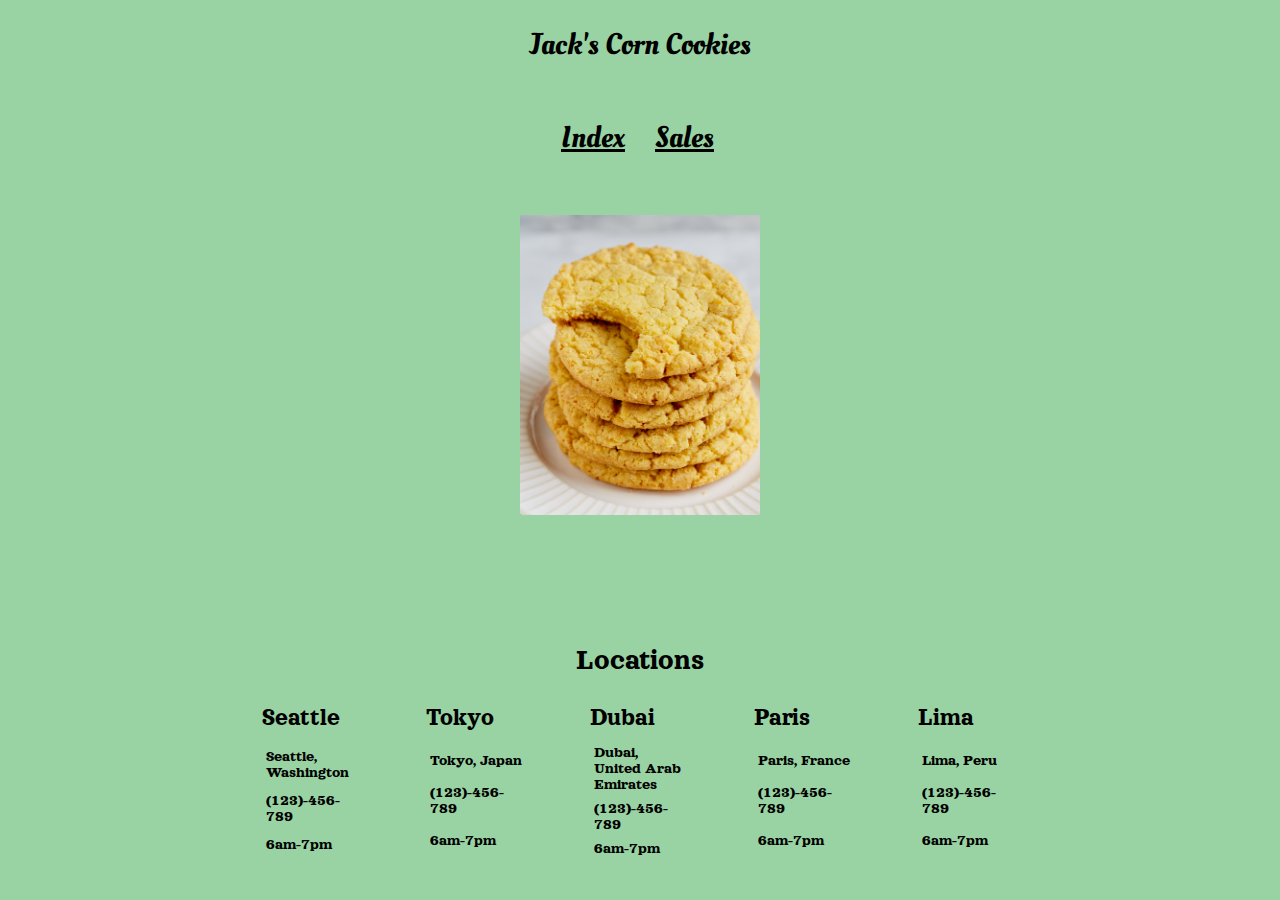
<file: index.html>
<!DOCTYPE html>

<html>

<head>
    <title>Corn Cookies!</title>

    <link rel="stylesheet" href="css/reset.css">
    <link rel="stylesheet" href="css/home.css">
</head>

<body>
    <div class="parent">
    <header>
        <h1>Jack's Corn Cookies</h1>
        <nav>
            <ul class="sub-grid">
                <li>
                    <a href="index.html">Index</a>
                </li>
                <li>
                    <a href="sales.html">Sales</a>
                </li>
            </ul>
        </nav>
    </header>

    <section><img src="css/images/corn cookie solo picture.jpeg"></section>

    <main class="child-1">
        <h2>Locations</h2>
            <dl id="sub-grid2">
                <div>
                    <dt>Seattle</dt>
                    <dd>Seattle, Washington</dd>
                    <dd>(123)-456-789</dd>
                    <dd>6am-7pm</dd>
                </div>
                <div>
                    <dt>Tokyo</dt>
                    <dd>Tokyo, Japan</dd>
                    <dd>(123)-456-789</dd>
                    <dd>6am-7pm</dd>
                </div>
                <div>
                    <dt>Dubai</dt>
                    <dd>Dubai, United Arab Emirates</dd>
                    <dd>(123)-456-789</dd>
                    <dd>6am-7pm</dd>
                </div>
                <div>
                    <dt>Paris</dt>
                    <dd>Paris, France</dd>
                    <dd>(123)-456-789</dd>
                    <dd>6am-7pm</dd>
                </div>
                <div>
                    <dt>Lima</dt>
                    <dd>Lima, Peru</dd>
                    <dd>(123)-456-789</dd>
                    <dd>6am-7pm</dd>
                </div>
            </dl>
    </main>
    </div>
    <!-- <script src="/js/app.js"></script> -->
</body>

</html>
</file>
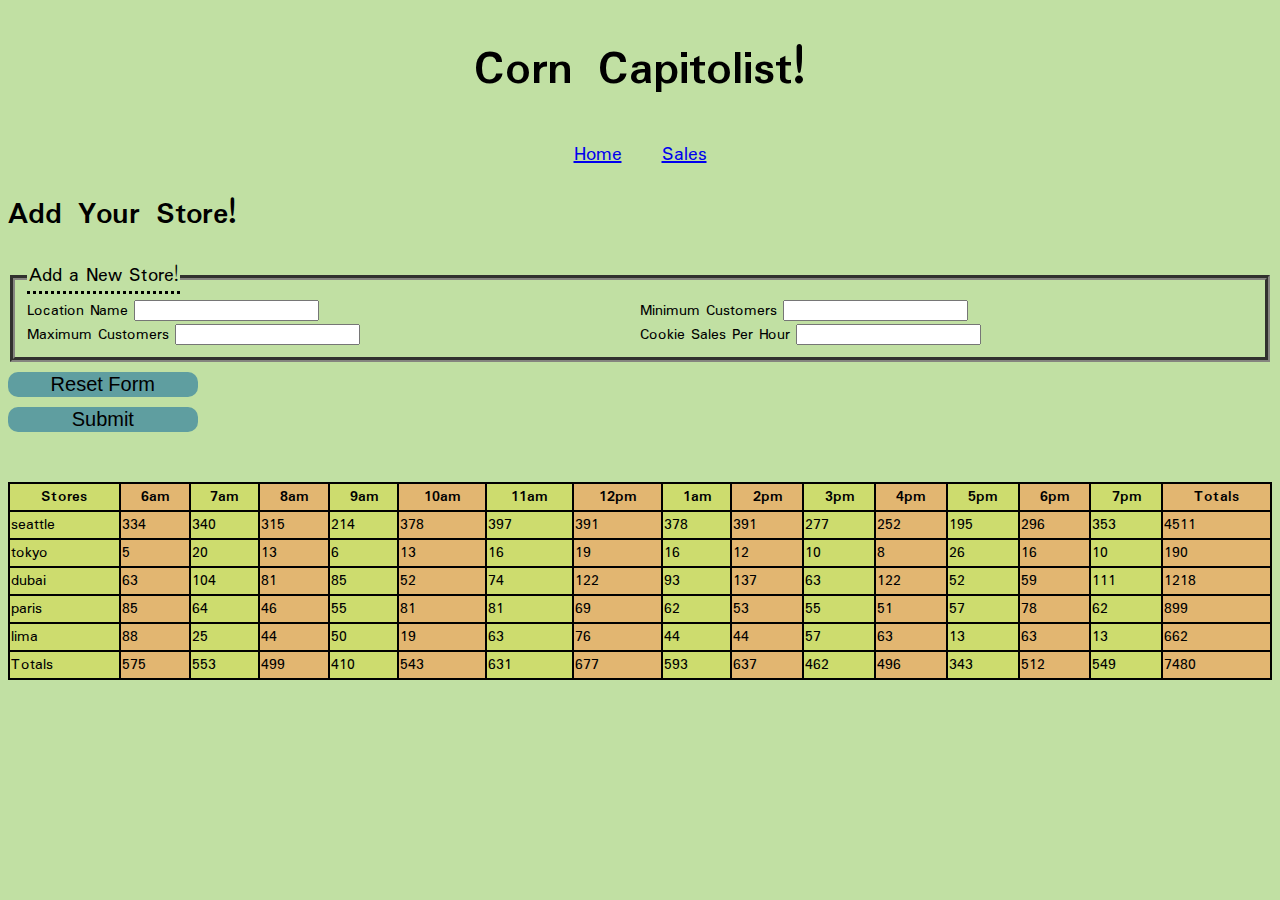
<file: sales.html>
<!DOCTYPE html>

<html>

<head>
    <title>Corn Cookies Sales</title>

    <link rel="stylesheet" href="css/style.css">

</head>



<body>  
    <header>
        <h1>Corn Capitolist!</h1>
        <nav>
            <a href="index.html">Home</a>

            <a href="sales.html">Sales</a>
        </nav>
    </header>

    <main>
        <div id="parent-container">
        <h1>Add Your Store!</h1>
        <form id="new-store-form">
            <fieldset id="parent-container2">
                <legend> Add a New Store! </legend>
                <div>
                    <label for="location"> Location Name </label>
                    <input type="text" id="location" />
                </div>
                <div>
                    <label for="minCust"> Minimum Customers </label>
                    <input type="number" id="minCust" />    
                </div>
                <div>
                    <label for="maxCust"> Maximum Customers </label>
                    <input type="number" id="maxCust" />
                </div>
                <div>
                    <label for="cookiesPerHour"> Cookie Sales Per Hour </label>
                    <input type="number" id="cookiesPerHour" />
                </div>
            </fieldset>

            <div>
                <button type="reset" value="reset"> Reset Form </button>
                <button type="submit"> Submit </button>
            </div>
        </form>




        <table>
            <thead>
                <th>Stores</th>
                <th>6am</th>
                <th>7am</th>
                <th>8am</th>
                <th>9am</th>
                <th>10am</th>
                <th>11am</th>
                <th>12pm</th>
                <th>1am</th>
                <th>2pm</th>
                <th>3pm</th>
                <th>4pm</th>
                <th>5pm</th>
                <th>6pm</th>
                <th>7pm</th>
                <th>Totals</th>
            </thead>
            <tbody id="renderTable"></tbody>
            <tfoot id="renderFooter">
            </tfoot>
        </table>
    </div>
    </main>



    <script src="js/app2.js"></script>
</body>

</html>
</file>
<file: css/home.css>
@import url('https://fonts.googleapis.com/css2?family=Oleo+Script&display=swap');
/* font-family: 'Oleo Script', cursive; */

@import url('https://fonts.googleapis.com/css2?family=Orelega+One&display=swap');
/* font-family: 'Orelega One', cursive; */


.parent {
    margin: 0 auto;
    display: grid;
    grid-template-columns: repeat(3, 1fr);
    grid-template-rows: 1fr 2fr 1fr;
    grid-column-gap: 0px;
    grid-row-gap: 0px;
    }

.child-1 {
    grid-row: 3;
    grid-column: 2;
    align-self: center;
    justify-items: center;
    font-family: 'Orelega One', cursive;
}



.sub-grid{
    display: grid;
    grid-template-columns: repeat(2, 1fr);
    grid-template-rows: 1fr;
    column-gap: 1em;
}

.sub-grid ul{
    display: grid;
    grid-column-start: 1;


}

a:link{
    color: black;
}

a:visited {
    color: black;
}

a:hover {
    color: hotpink;
}

body{
    background-color: #99d3a3;

}

header{
    display: grid;
    grid-row: 1;
    grid-column: 2;
    font-family: 'Oleo Script', cursive;
    font-size: 30px;
    justify-content: center;
    justify-items: center;
    margin-top: 1em;
    
}

h2 {
    font-size: 30px;

}

section {
    display: grid;
    grid-row-start: 2;
    grid-column-start: 2;
    justify-content: center;
}

img {
    height: 300px;

}

#sub-grid2 {
    display: grid;
    grid-template-rows: 1fr;
    grid-template-columns: repeat(5, minmax(100px, 1fr));
    column-gap: 4em;
}

#sub-grid2 div{
    display: flex;
    flex-wrap: wrap;
}

dt {
    font-size: 25px;
    margin-bottom: 10px;
}

dd {
    padding: 4px;
}

main > h2 {
    display: grid;
    justify-items: center;
    margin-bottom: 1em;

}
</file>
<file: css/style.css>
@import url('https://fonts.googleapis.com/css2?family=Padauk&display=swap');
/* font-family: 'Padauk', sans-serif; */



table, th, td{
    border: 2px solid;
    border-collapse: collapse;
    overflow: auto;
    
}

table {
    margin-top: 50px;

}

table :nth-child(odd) {
    background-color: #CDDC6E;
}

table :nth-child(even){
    background-color: #E2B671;

}

body {
    font-family: 'Padauk', sans-serif;
    background-color: #99cc669a;
}

header {
    width: 600px;
    margin: 0 auto;
}

header > h1 {
    display: flex;
    justify-content: center;
    font-size: 50px;

}


header nav {
    display: flex;
    justify-content: center;
    gap: 40px;
    font-size: 20px;
}

a:active {
    color: black;

}

a:visited {
    color: black;
}

a:hover {
    color:coral
}

h1 {
    font-family: 'Padauk', sans-serif;

}

#parent-container {
    display: grid;
}

fieldset{
    border-color: rgb(133, 133, 127);
    border-width: 5px;
}

#parent-container2 {
    display: grid;
    grid-template-rows: 1fr 1fr;
    grid-template-columns: 1fr 1fr;
    /* justify-content: space-evenly; */
}

legend {
    font-size: 20px;
    border-bottom: dotted;
}


button {
    display: block;
    margin-top: 10px;
    font-size: 20px;
    font-family: 'Paduk', sans-serif;
    border: none;
    border-radius: 10px;
    width: 15%;
    background-color:cadetblue;
}
</file>
